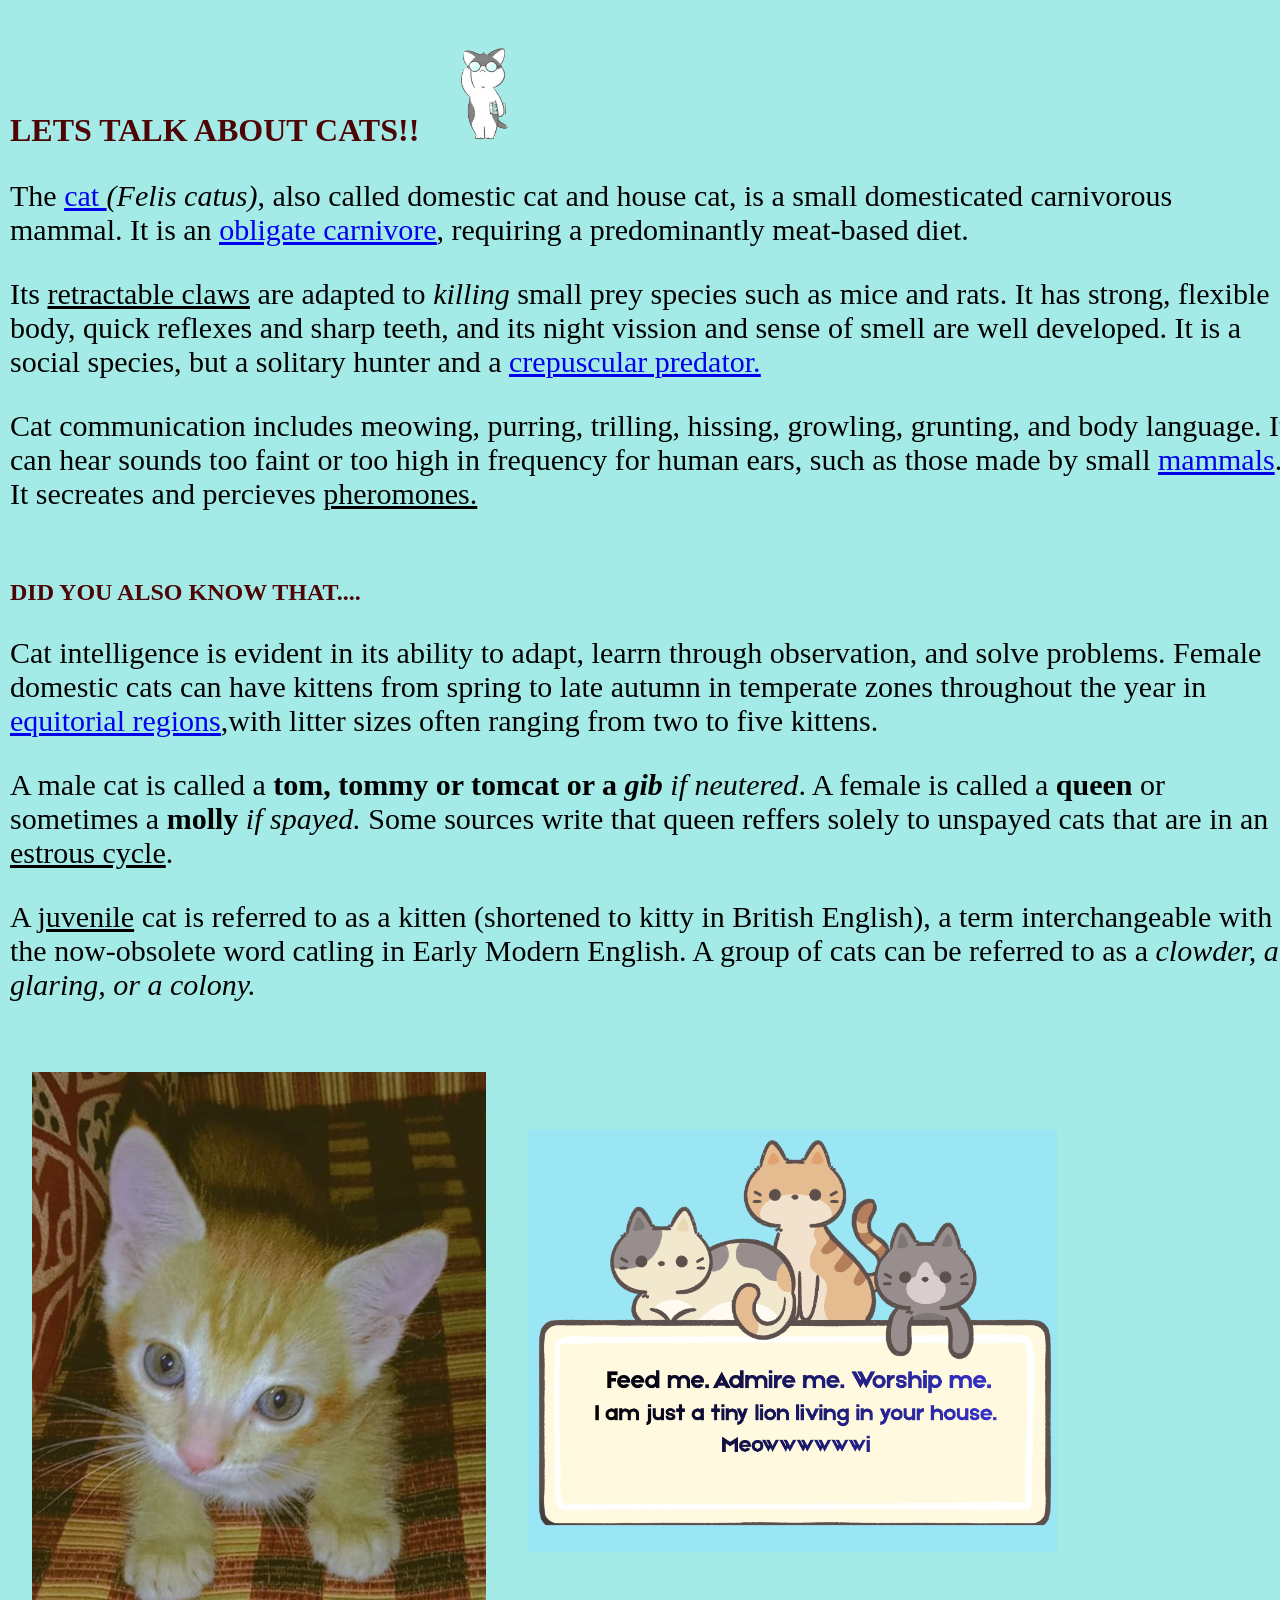
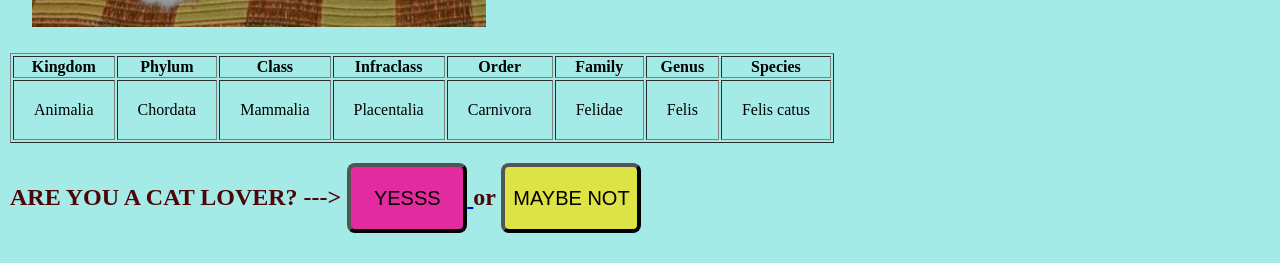
<file: index.html>
<!DOCTYPE html>
<html>
    <head>
        <link rel="stylesheet" href="style.css">
        <title>CATS</title>
    </head>
    <body>
        <h1>LETS TALK ABOUT CATS!! <img src="smallcat.gif" class="smallcat"></h1>

        <p>The <a href="https://en.wikipedia.org/wiki/Cat" target="_blank">cat </a><i> (Felis catus)</i>, also called domestic cat and house cat, is a small domesticated carnivorous mammal.
            It is an <a href="https://en.wikipedia.org/wiki/Carnivore" target="_blank"><abbr title="an animal that must consume meat and animal tissues to survive">obligate carnivore</abbr></a>, requiring a predominantly meat-based diet.</p>
        <p>Its <abbr title="sharp, curved nails that pull back into a protective pocket when not in use.">retractable claws</abbr> are adapted to <i>killing</i> small prey species such as mice and rats.
        It has strong, flexible body, quick reflexes and sharp teeth, and its night vission and sense of smell are well developed.
    It is a social species, but a solitary hunter and a <a href="https://en.wikipedia.org/wiki/Crepuscular_animal" target="_blank"><abbr title="an animal that hunts primarily during the twilight hours of dawn and dusk">crepuscular predator.</abbr></a></p>
    <p>Cat communication includes meowing, purring, trilling, hissing, growling, grunting, and body language.
    It can hear sounds too faint or too high in frequency for human ears, such as those made by small <a href="https://en.wikipedia.org/wiki/Mammal">mammals</a>.
It secreates and percieves <abbr title=" chemical scents animals release to communicate with others of their own species.">pheromones.</abbr></p>
<br>
<h2>DID YOU ALSO KNOW THAT....</h2>
<p>Cat intelligence is evident in its ability to adapt, learrn through observation, and solve problems.
    Female domestic cats can have kittens from spring to late autumn in temperate zones throughout the 
    year in <a href="https://en.wikipedia.org/wiki/Equator" target="_blank"><abbr title="warm, tropical areas of Earth near the equator">equitorial regions</abbr></a>,with litter sizes often ranging from two to five kittens.</p>
 <p>A male cat is called a <b>tom, tommy or tomcat or a <i>gib</b> if neutered</i>. A female is called a <strong>queen</strong> or sometimes a <b>molly</b> <i>if spayed.</i>
Some sources write that queen reffers solely to unspayed cats that are in an <abbr title="The recurring repodutive/fertility cycle in female mammals">estrous cycle</abbr>.</p>
 <p>A <abbr title="an adolescent or teenage">juvenile</abbr> cat is referred to as a kitten (shortened to kitty in British English), a term interchangeable with the now-obsolete word catling in Early Modern English.
    A group of cats can be referred to as a <i>clowder, a glaring, or a colony.</i></p>
<br>
<table>

    <tr>

        <td>
            <img src="my cat.jpeg" class="bigcat">
        </td>

        <td>

            <img src="cats.png" class="topcat">

            <br><br>
        </td>
    </tr>
</table>
            <table border="1">

                <tr>
                    <th>Kingdom</th>
                    <th>Phylum</th>
                    <th>Class</th>
                    <th>Infraclass</th>
                    <th>Order</th>
                    <th>Family</th>
                    <th>Genus</th>
                    <th>Species</th>
                </tr>

                <tr>
                    <td>Animalia</td>
                    <td>Chordata</td>
                    <td>Mammalia</td>
                    <td>Placentalia</td>
                    <td>Carnivora</td>
                    <td>Felidae</td>
                    <td>Felis</td>
                    <td>Felis catus</td>
                </tr>

            </table>

        </td>

    </tr>

</table>
<h2>ARE YOU A CAT LOVER? --->
    
<a href="catlover.html" target="_blank">
<button class="yes">YESSS </button>
</a>

or

<a href="sadcat.html" target="_blank">
<button class="no">MAYBE NOT</button>
</a>

</h2>
</body> 

</html>
</file>
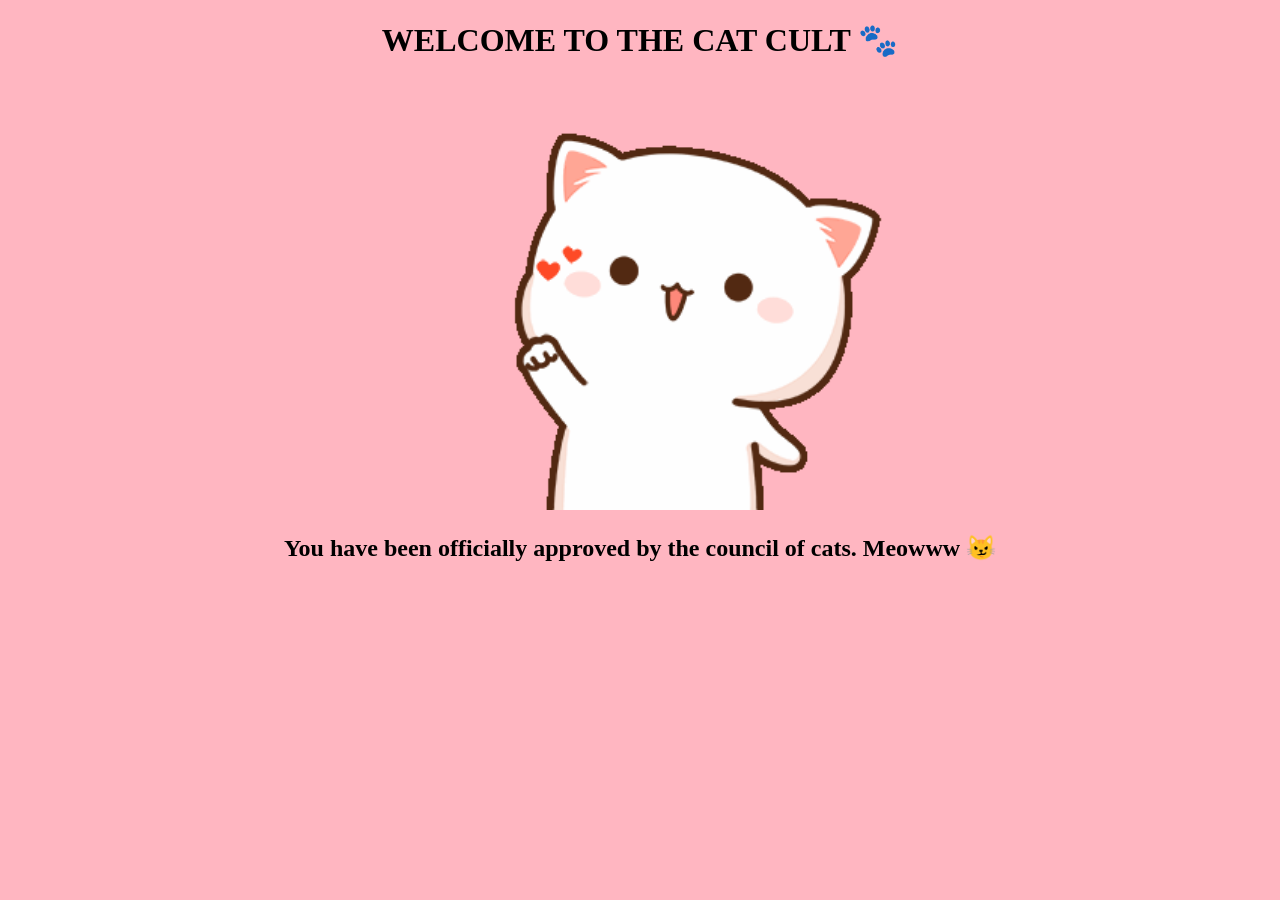
<file: catlover.html>
<!DOCTYPE html>

<html>

<head>
    <title>CAT LOVER</title>
</head>

<body style="background-color: lightpink; text-align:center;">

<h1>WELCOME TO THE CAT CULT 🐾</h1>

<img src="happy cat.gif" width="500px">

<h2>
You have been officially approved by the council of cats.
Meowww 😼
</h2>

</body>

</html>
</file>
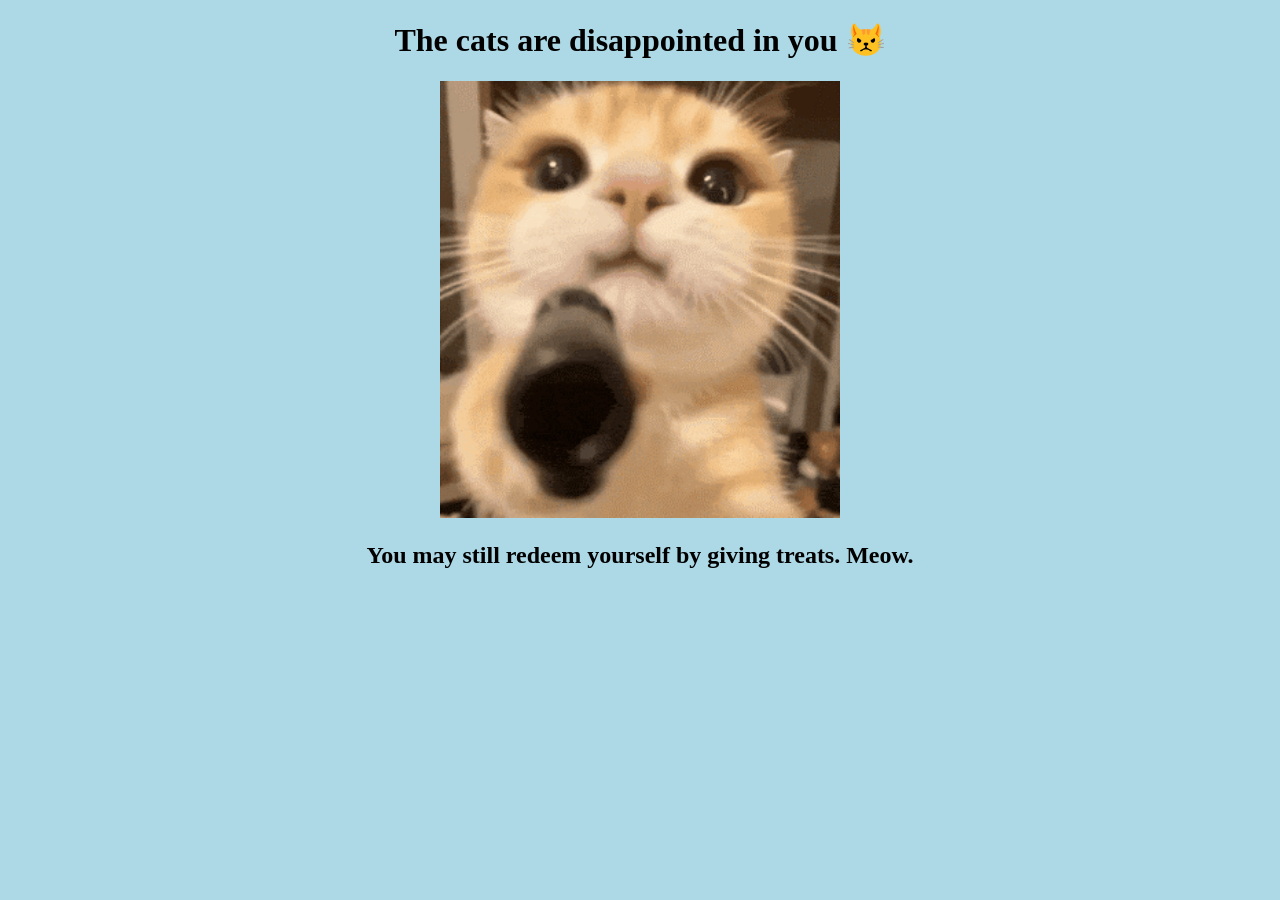
<file: sadcat.html>
<!DOCTYPE html>

<html>

<head>
    <title>SAD CAT</title>
</head>

<body style="background-color: lightblue; text-align:center;">

<h1>The cats are disappointed in you 😾</h1>

<img src="angry-cat.gif" width="400px">

<h2>
You may still redeem yourself by giving treats.
Meow.
</h2>

</body>

</html>
</file>
<file: style.css>
body{
    background-color: rgba(154, 233, 229, 0.899);
    font-family:Georgia, 'Times New Roman', Times, serif ;
    
    max-width:1650px;
    width: 100%;
    margin: 0 auto;
    padding: 10px;

}

.smallcat{
    width:110px;
    height:110px;
}
.bigcat{
    width:12cm;
    height:auto;
}
.topcat{
    width:14cm;
    height:auto;
}



h1{
    color:rgb(77, 5, 5);
    text-align:justify;

}
h2{
    color:rgb(77, 5, 5);
    text-align:justify;

}
p{
    font-size:30px;
    color:black;}

td{
    padding: 20px;
}

.yes{
    background-color:rgb(226, 43, 159);
    color:rgb(0, 0, 0);
    border-color:black;
    font-style:bold;
    font-size: 20px;
    border-width: 4px;
    height:70px;
    width:120px;
    cursor:pointer;
    border-radius: 8px;
}

.no{
    background-color:rgb(221, 226, 71);
    color:rgb(0, 0, 0);
    border-color:black;
    font-style:bold;
    font-size: 20px;
    border-width: 4px;
    height:70px;
    width:140px;
    cursor:pointer;
    border-radius: 8px;
}

abbr{
    text-decoration: underline;
    cursor: help;
}
</file>
